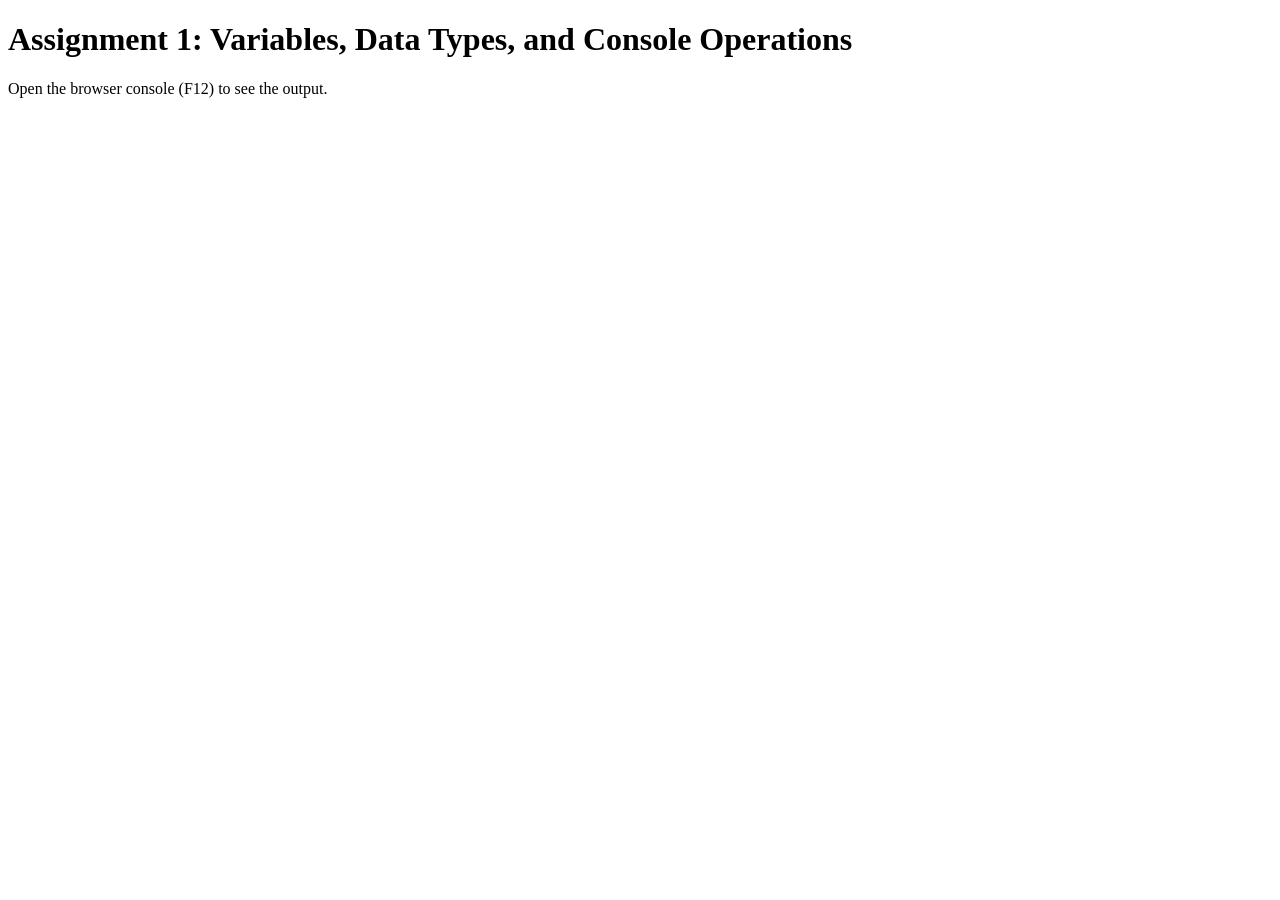
<file: assignment1.html>
<!doctype html>
<html lang="en">
<head>
  <meta charset="utf-8">
  <meta name="viewport" content="width=device-width, initial-scale=1">
  <title>Assignment 1 — Variables, Data Types, and Console Operations</title>
</head>
<body>
  <h1>Assignment 1: Variables, Data Types, and Console Operations</h1>
  <p>Open the browser console (F12) to see the output.</p>
  <script src="assignment1.js"></script>
</body>
</html>
</file>
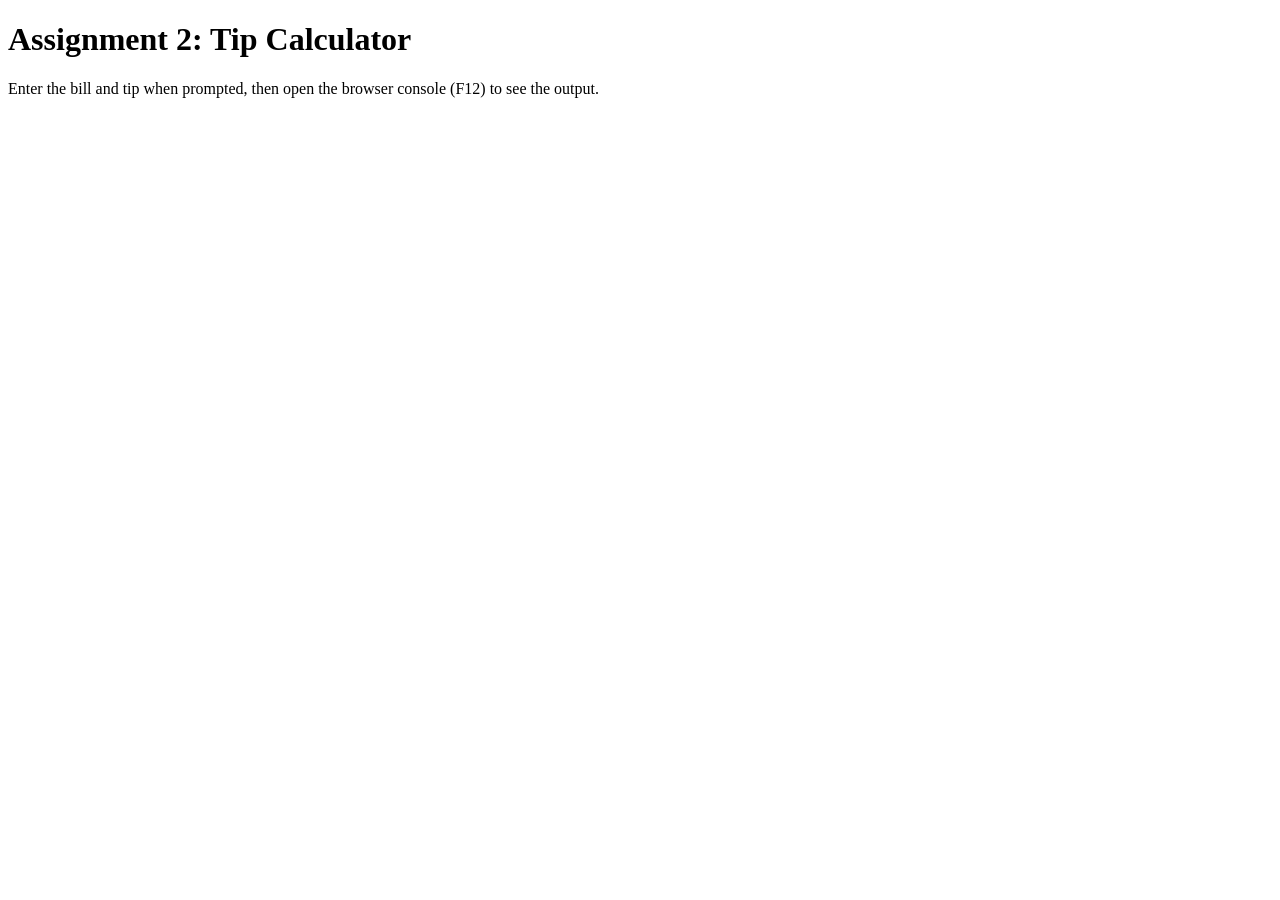
<file: assignment2.html>
<!doctype html>
<html lang="en">
<head>
  <meta charset="utf-8">
  <meta name="viewport" content="width=device-width, initial-scale=1">
  <title>Assignment 2 — Tip Calculator</title>
</head>
<body>
  <h1>Assignment 2: Tip Calculator</h1>
  <p>Enter the bill and tip when prompted, then open the browser console (F12) to see the output.</p>
  <script src="assignment2.js"></script>
</body>
</html>
</file>
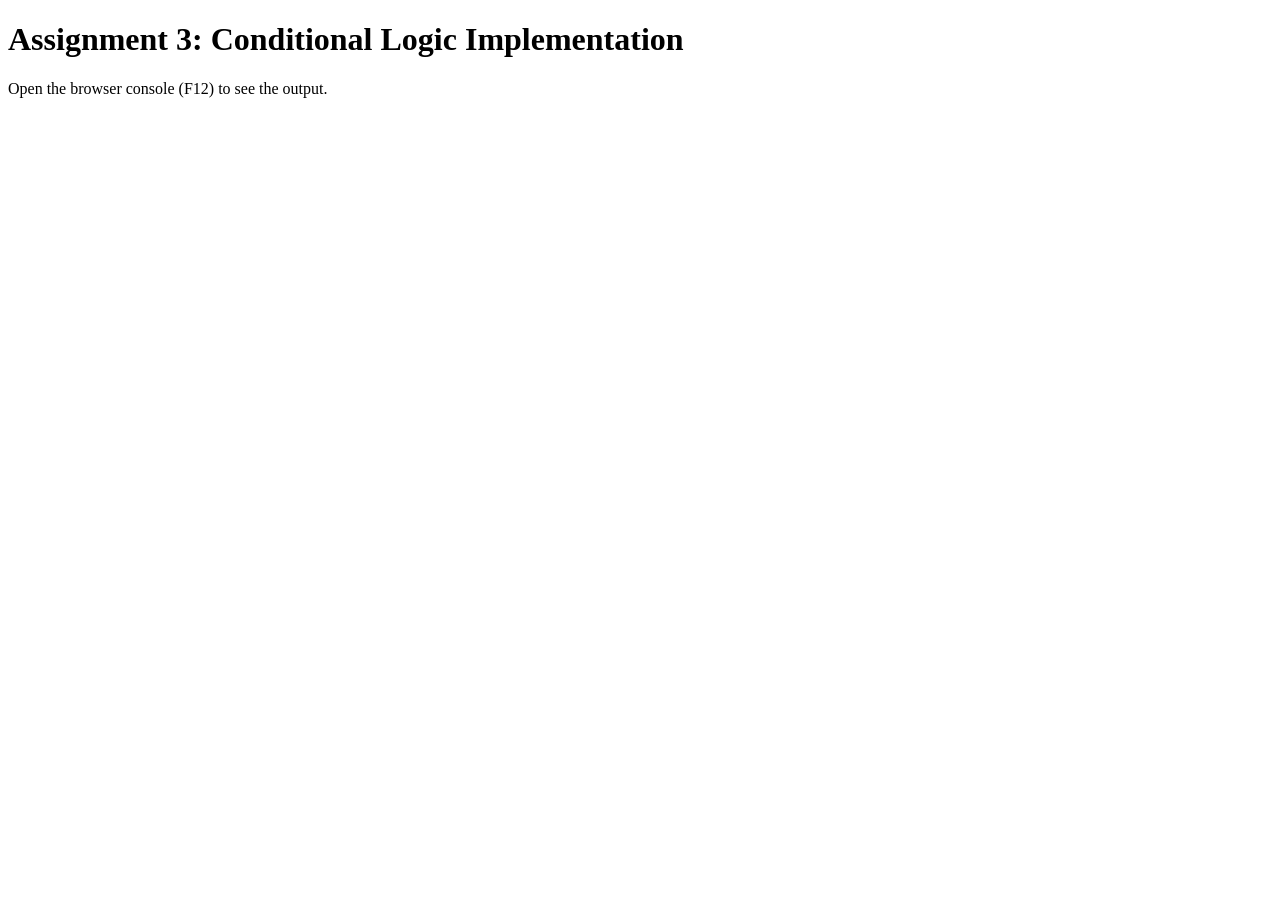
<file: assignment3.html>
<!doctype html>
<html lang="en">
<head>
  <meta charset="utf-8">
  <meta name="viewport" content="width=device-width, initial-scale=1">
  <title>Assignment 3 — Conditional Logic Implementation</title>
</head>
<body>
  <h1>Assignment 3: Conditional Logic Implementation</h1>
  <p>Open the browser console (F12) to see the output.</p>
  <script src="assignment3.js"></script>
</body>
</html>
</file>
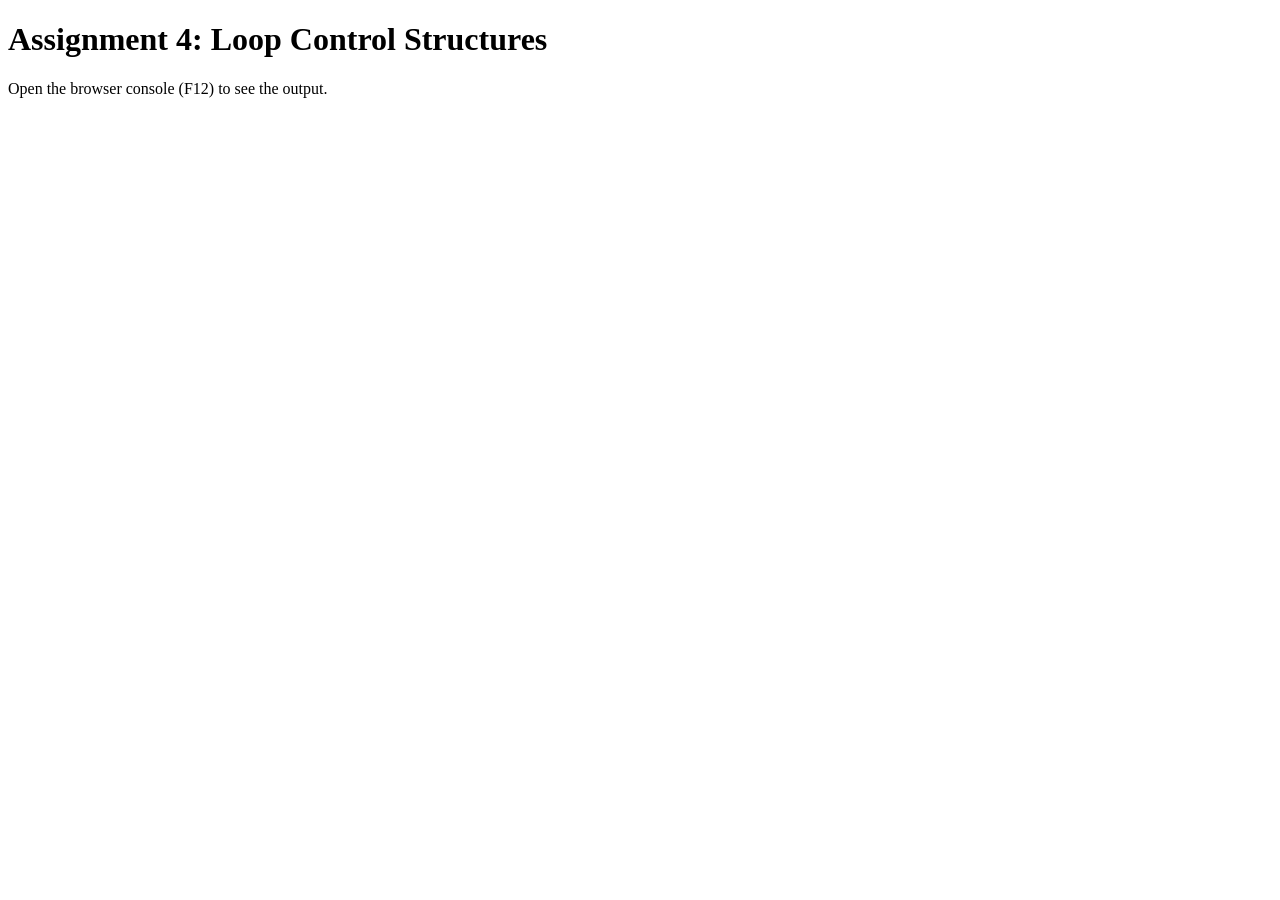
<file: assignment4.html>
<!doctype html>
<html lang="en">
<head>
  <meta charset="utf-8">
  <meta name="viewport" content="width=device-width, initial-scale=1">
  <title>Assignment 4 — Loop Control Structures</title>
</head>
<body>
  <h1>Assignment 4: Loop Control Structures</h1>
  <p>Open the browser console (F12) to see the output.</p>
  <script src="assignment4.js"></script>
</body>
</html>
</file>
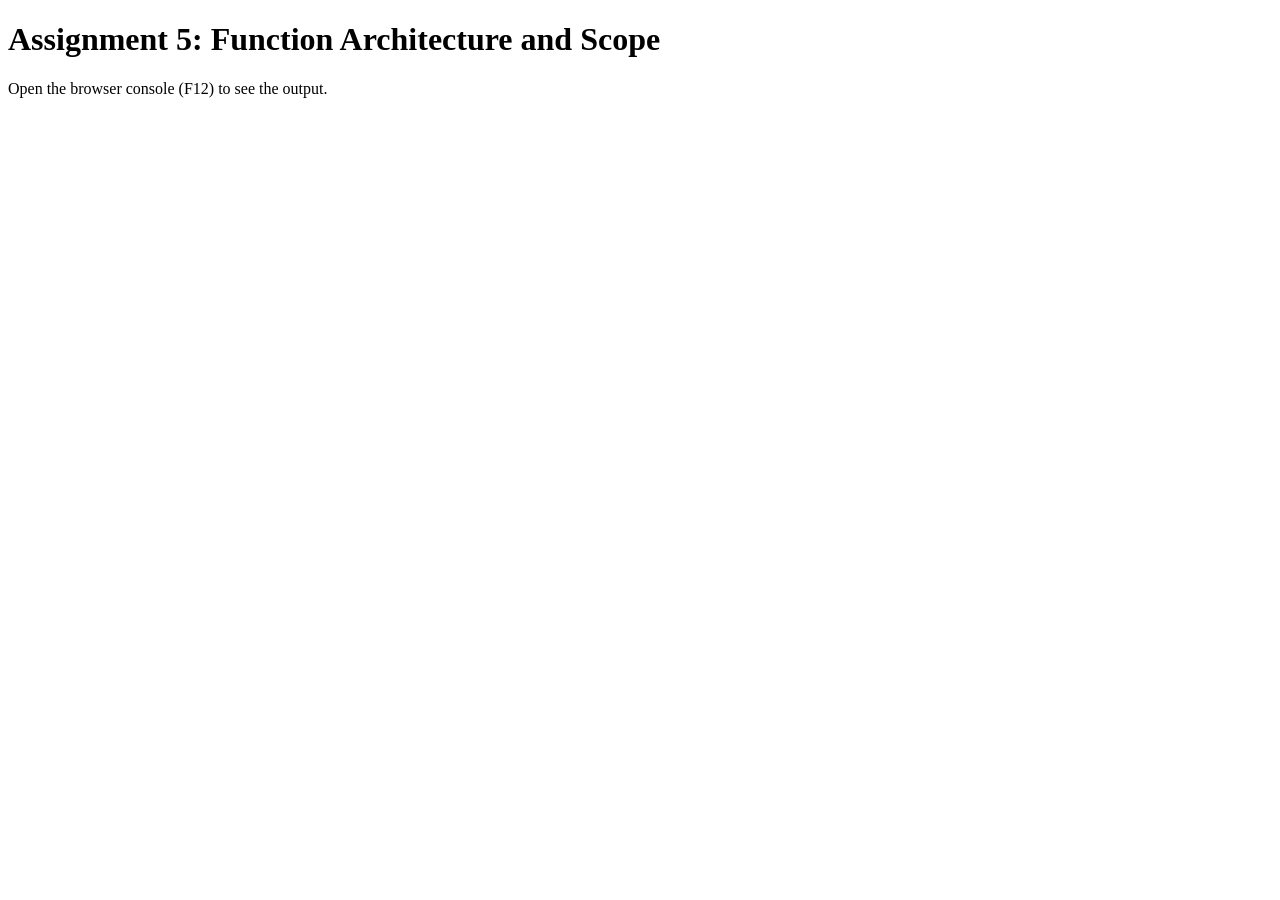
<file: assignment5.html>
<!doctype html>
<html lang="en">
<head>
  <meta charset="utf-8">
  <meta name="viewport" content="width=device-width, initial-scale=1">
  <title>Assignment 5 — Function Architecture and Scope</title>
</head>
<body>
  <h1>Assignment 5: Function Architecture and Scope</h1>
  <p>Open the browser console (F12) to see the output.</p>
  <script src="assignment5.js"></script>
</body>
</html>
</file>
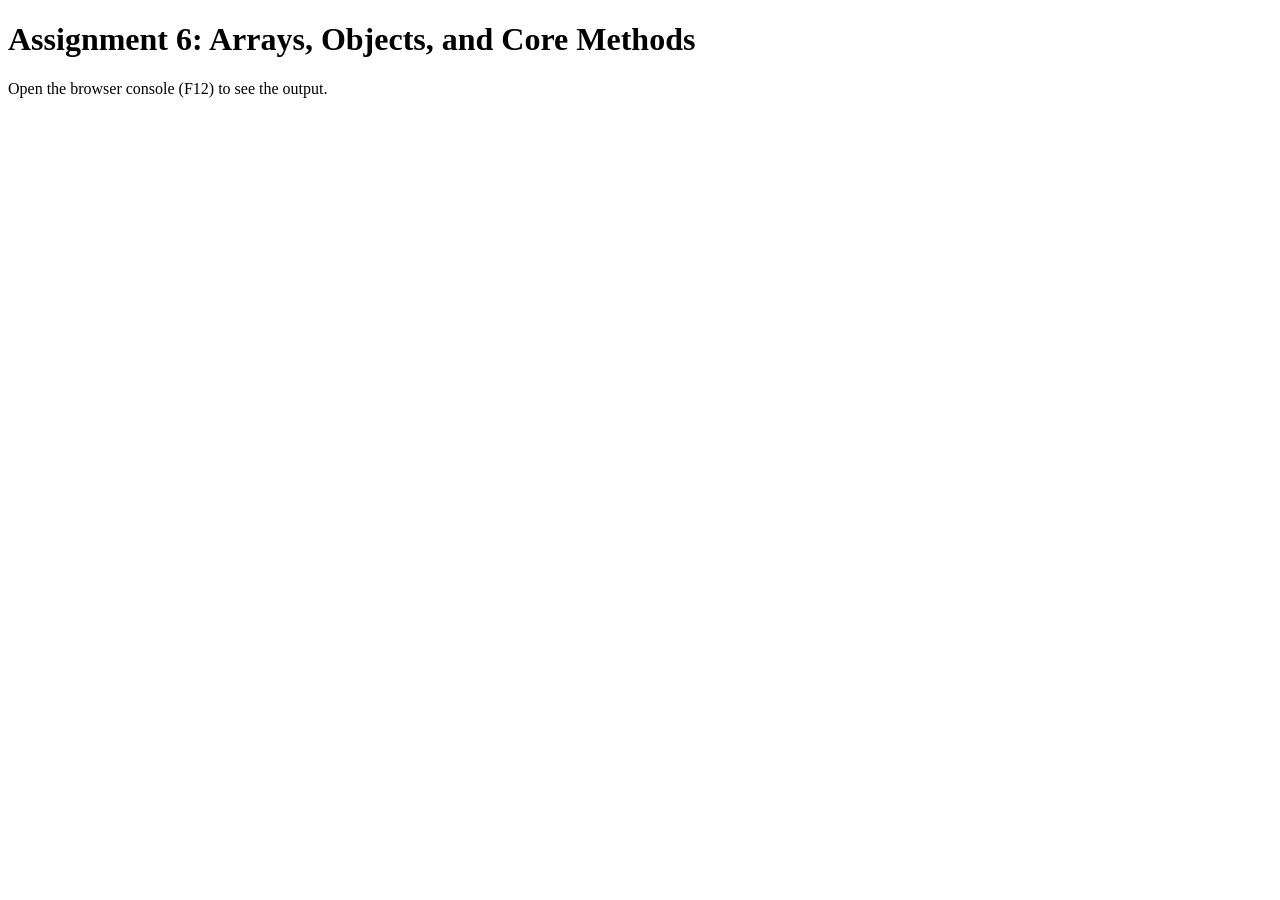
<file: assignment6.html>
<!doctype html>
<html lang="en">
<head>
  <meta charset="utf-8">
  <meta name="viewport" content="width=device-width, initial-scale=1">
  <title>Assignment 6 — Arrays, Objects, and Core Methods</title>
</head>
<body>
  <h1>Assignment 6: Arrays, Objects, and Core Methods</h1>
  <p>Open the browser console (F12) to see the output.</p>
  <script src="assignment6.js"></script>
</body>
</html>
</file>
